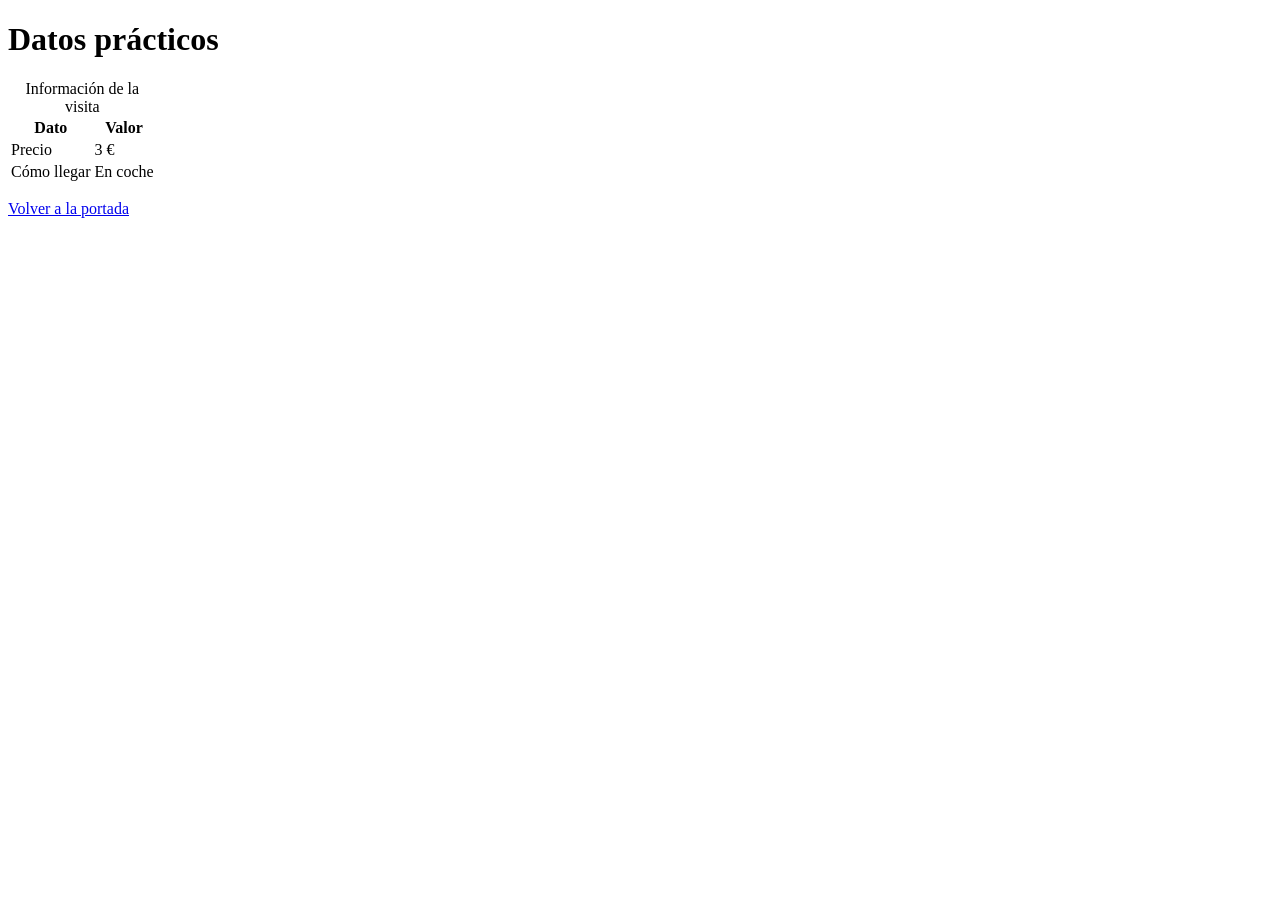
<file: datos.html>
<!DOCTYPE html>
<html lang="es">
<head>
    <meta charset="UTF-8">
    <meta name="description" content="Datos prácticos de la Playa de Papagayo.">
    <title>Datos prácticos</title>
</head>
<body>

    <h1>Datos prácticos</h1>

    <table>
        <caption>Información de la visita</caption>
        <thead>
            <tr>
                <th>Dato</th>
                <th>Valor</th>
            </tr>
        </thead>
        <tbody>
            <tr>
                <td>Precio</td>
                <td>3 €</td>
            </tr>
            <tr>
                <td>Cómo llegar</td>
                <td>En coche</td>
            </tr>
        </tbody>
    </table>

    <p><a href="index.html">Volver a la portada</a></p>

</body>
</html>
</file>
